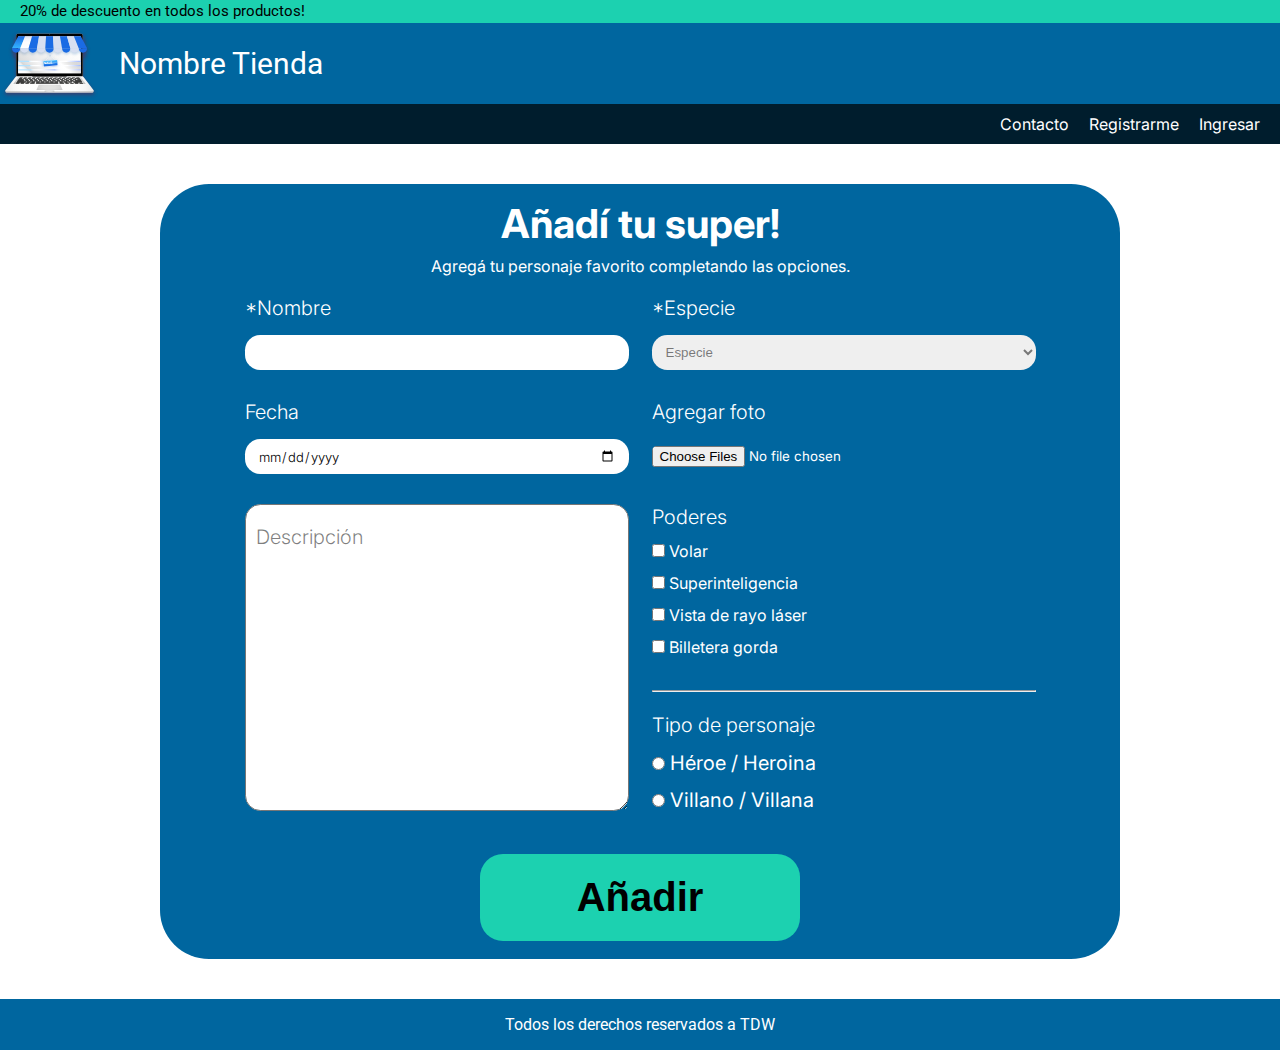
<file: formulario.html>
<!DOCTYPE html>
<html lang="es">
  <head>
    <meta charset="UTF-8" />
    <meta name="viewport" content="width=device-width, initial-scale=1.0" />
    <title>Heroes</title>
    <link rel="stylesheet" href="./css/style-formulario.css" />
    <link rel="preconnect" href="https://fonts.googleapis.com" />
    <link rel="preconnect" href="https://fonts.gstatic.com" crossorigin />
    <link
      href="https://fonts.googleapis.com/css2?family=Roboto:ital,wght@0,100..900;1,100..900&display=swap"
      rel="stylesheet"
    />
    <link rel="preconnect" href="https://fonts.googleapis.com" />
    <link rel="preconnect" href="https://fonts.gstatic.com" crossorigin />
    <link
      href="https://fonts.googleapis.com/css2?family=Karla:ital,wght@0,200..800;1,200..800&display=swap"
      rel="stylesheet"
    />
    <link rel="preconnect" href="https://fonts.googleapis.com" />
    <link rel="preconnect" href="https://fonts.gstatic.com" crossorigin />
    <link
      href="https://fonts.googleapis.com/css2?family=Inter:ital,opsz,wght@0,14..32,100..900;1,14..32,100..900&display=swap"
      rel="stylesheet"
    />
  </head>
  <body>
    <header>
      <section class="descuentos">
        <p>20% de descuento en todos los productos!</p>
      </section>
      <div class="logo-y-titulo">
        <img src="/img/Logo.svg" />
        <h1>Nombre Tienda</h1>
      </div>

      <nav class="barra-navegacion">
        <ul>
          <li><a href="#">Contacto</a></li>
          <li><a href="#">Registrarme</a></li>
          <li><a href="#">Ingresar</a></li>
        </ul>
      </nav>
    </header>

    <main>
      <div class="contenedor-formulario">
        <section class="formulario">
          <form action="./index.html" method="get">
            <h2>Añadí tu super!</h2>
            <p class="instruccion">
              Agregá tu personaje favorito completando las opciones.
            </p>

            <section class="columnas">
              <div class="columna-1">
                <label class="label-nombre" for="nombre"
                  ><h3>*Nombre</h3></label
                >
                <input
                  class="nombre"
                  type="text"
                  name="nombre"
                  id="nombre"
                  required
                />

                <label class="label-fecha" for="fecha"><h3>Fecha</h3></label>
                <input class="fecha" type="date" name="fecha" id="fecha" />

                <textarea
                  class="descripcion"
                  name="descripcion"
                  id="descripcion"
                >
Descripción</textarea
                >
              </div>

              <div class="columna-2">
                <label class="label-especie" for="especie"
                  ><h3>*Especie</h3></label
                >
                <select class="especie" name="especie" id="especie" required>
                  <option value="" selected disabled hidden>Especie</option>
                  <option value="Extraterrestre">Extraterreste</option>
                  <option value="Humano">Humano</option>
                  <option value="Elfo">Elfo</option>
                  <option value="Robot">Robot</option>
                  <option value="Mutante">Mutante</option>
                  <option value="Criatura">Criatura</option>
                </select>

                <label class="label-foto" for="foto"
                  ><h3>Agregar foto</h3></label
                >
                <input
                  class="foto"
                  type="file"
                  name="foto"
                  accept=".jpg"
                  multiple
                />

                <section class="poderes">
                  <h3>Poderes</h3>

                  <label for="volar">
                    <input type="checkbox" name="poderes" id="volar" /> Volar
                  </label>
                  <label for="superinteligencia">
                    <input
                      type="checkbox"
                      name="poderes"
                      id="superinteligencia"
                    />
                    Superinteligencia
                  </label>
                  <label for="rayo-laser">
                    <input type="checkbox" name="poderes" id="rayo-laser" />
                    Vista de rayo láser
                  </label>
                  <label for="billetera">
                    <input type="checkbox" name="poderes" id="billetera" />
                    Billetera gorda
                  </label>
                </section>
                <hr />

                <section class="tipo-heroe">
                  <h3>Tipo de personaje</h3>
                  <label for="heroe">
                    <input type="radio" name="personaje" id="heroe" /> Héroe /
                    Heroina
                  </label>
                  <label for="heroe">
                    <input type="radio" name="personaje" id="villano" /> Villano
                    / Villana
                  </label>
                </section>
              </div>
            </section>

            <button type="submit" name="añadir" id="añadir">Añadir</button>
          </form>
        </section>
      </div>
    </main>

    <footer>
      <div class="footer-formulario">
        <p>Todos los derechos reservados a TDW</p>
      </div>
    </footer>
  </body>
</html>
</file>
<file: css/style-formulario.css>
* {
  margin: 0;
  padding: 0;
  box-sizing: border-box;
}

body {
  font-family: "Inter", sans-serif;
}

.descuentos {
  background-color: #1cd1b0;
  color: black;
  display: flex;
  flex-wrap: wrap;
  font-family: "Roboto", sans-serif;
  font-size: 15px;
  padding-left: 20px;
  padding-top: 2px;
  padding-bottom: 3px;
  height: 23px;
}

.logo-y-titulo {
  align-content: center;
  align-items: center;
  background-color: #00669f;
  color: white;
  display: flex;
  flex-wrap: wrap;
  gap: 20px;
  height: 81px;
  padding-top: 3px;
  padding-bottom: 4px;
}

.logo-y-titulo img {
  width: 99px;
  height: 74px;
}

h1 {
  font-family: "Roboto", sans-serif;
  font-size: 30px;
  font-weight: 400;
}

nav {
  background-color: #001d2d;
}

.barra-navegacion ul {
  align-items: center;
  display: flex;
  gap: 20px;
  height: 40px;
  justify-content: flex-end;
  list-style-type: none;
  padding-right: 20px;
}

.barra-navegacion a {
  color: white;
  text-decoration: none;
}

main {
  padding-bottom: 40px;
  padding-top: 40px;
}

.contenedor-formulario {
  display: flex;
  justify-content: center;
}

form {
  align-items: center;
  display: flex;
  flex-direction: column;
  flex-wrap: wrap;
}

.formulario {
  display: flex;
  background-color: #00669f;
  border-radius: 49px;
  color: white;
  flex-wrap: wrap;
  justify-content: center;
  padding-bottom: 18px;
  width: 75vw;
}

.formulario h2 {
  display: flex;
  flex-wrap: wrap;
  justify-content: center;
  font-size: 40px;
  font-weight: 700;
  height: 72px;
  padding-top: 15px;
}

.instruccion {
  display: flex;
  flex-wrap: wrap;
  justify-content: center;
  padding-bottom: 20px;
}

.columnas {
  display: flex;
  flex-wrap: wrap;
  justify-content: center;
  gap: 23px;
}

.columna-1 {
  display: flex;
  flex-direction: column;
  flex-wrap: wrap;
}

h3 {
  font-size: 20px;
  font-weight: 300;
}

.label-nombre {
  padding-bottom: 15px;
}

.nombre {
  border: 1px;
  border-radius: 15.34px;
  height: 35px;
  margin-bottom: 30px;
  padding-left: 13px;
  width: 30vw;
}

.label-fecha {
  padding-bottom: 15px;
}

.fecha {
  border: 1px;
  border-radius: 15.34px;
  font-family: "Inter", sans-serif;
  font-size: 13px;
  font-weight: 300;
  height: 35px;
  margin-bottom: 30px;
  padding-left: 13px;
  padding-right: 13px;
  width: 30vw;
}

.descripcion {
  border-radius: 15.34px;
  color: rgba(0, 0, 0, 0.5);
  font-family: "Inter", sans-serif;
  font-size: 20px;
  font-weight: 300;
  height: 307px;
  padding-left: 10px;
  padding-top: 20px;
  width: 30vw;
}

.columna-2 {
  display: flex;
  flex-direction: column;
  flex-wrap: wrap;
}

.label-especie {
  padding-bottom: 15px;
}

.especie {
  border: 1px;
  border-radius: 15.34px;
  color: rgba(0, 0, 0, 0.5);
  height: 35px;
  margin-bottom: 30px;
  padding-left: 10px;
  padding-right: 25px;
  width: 30vw;
}

.label-foto {
  padding-bottom: 22px;
}

.foto {
  border-radius: 5px;
  display: flex;
  flex-wrap: wrap;
  font-family: "Inter", sans-serif;
  height: 32px;
  padding-bottom: 59px;
}

.poderes {
  display: flex;
  flex-direction: column;
  flex-wrap: wrap;
  gap: 12px;
  padding-bottom: 33px;
}

.poderes input {
  font-family: "Karla", sans-serif;
}

.tipo-heroe {
  display: flex;
  flex-direction: column;
  flex-wrap: wrap;
  font-size: 20px;
  gap: 12px;
  line-height: 25.5px;
  padding-bottom: 40px;
  padding-top: 21px;
}

.tipo-heroe input {
  font-family: "Karla", sans-serif;
  font-weight: 400;
}

button {
  background-color: #1cd1b0;
  border: 0px;
  border-radius: 23px;
  font-size: 40px;
  font-weight: 700;
  height: 87px;
  padding-left: 10px;
  padding-right: 10px;
  width: 25vw;
}

button:hover {
  background-color: #001d2d;
  color: white;
}

footer {
  background-color: #00669f;
  color: white;
  font-family: "Roboto", sans-serif;
  padding: 16px 32px;
}

.footer-formulario {
  align-items: center;
  display: flex;
  flex-wrap: wrap;
  justify-content: center;
}

@media (max-width: 760px) {
  .formulario {
    flex-direction: column;
    justify-content: center;
  }

  .columna-2 {
    align-items: center;
  }

  hr {
    width: 40vw;
  }

  button {
    font-size: 30px;
    height: 77px;
    width: 20vw;
  }
}

@media (max-width: 639px) {
  button {
    font-size: 25px;
  }
}

@media (max-width: 558px) {
  .instruccion {
    padding-left: 15px;
  }
}

@media (max-width: 508px) {
  button {
    font-size: 22px;
    height: 67px;
  }
}

@media (max-width: 474px) {
  button {
    font-size: 20px;
    height: 57px;
  }
}

@media (max-width: 411.5px) {
  .formulario h2 {
    height: 120px;
    width: 190px;
  }

  .columnas {
    padding-left: 0px;
    padding-right: 0px;
  }

  button {
    font-size: 18px;
    height: 47px;
  }
}

@media (max-width: 410px) {
  .descuentos {
    justify-content: center;
    padding-left: 0%;
  }

  .columnas {
    padding-left: 0px;
    padding-right: 0px;
  }
}

@media (max-width: 350px) {
  button {
    font-size: 15px;
    height: 37px;
  }
}

@media (max-width: 340px) {
  .logo-y-titulo {
    gap: 10px;
    padding-right: 10px;
  }
}

@media (max-width: 335px) {
  .footer-formulario {
    width: 245px;
  }
}

<<<<<<< HEAD
@media (max-width: 324.5px) {
  .logo-y-titulo {
    height: 131px;
    justify-content: center;
  }
}

=======
>>>>>>> b6010f9e6b245a11ea6243c25e3b7fb7ff64b0a7
@media (max-width: 331.5px) {
  form {
    width: 50vw;
  }

  .instruccion {
    padding-left: 0%;
    width: 45vw;
  }
}

@media (max-width: 324.5px) {
  .logo-y-titulo {
    height: 131px;
    justify-content: center;
  }
}
</file>
